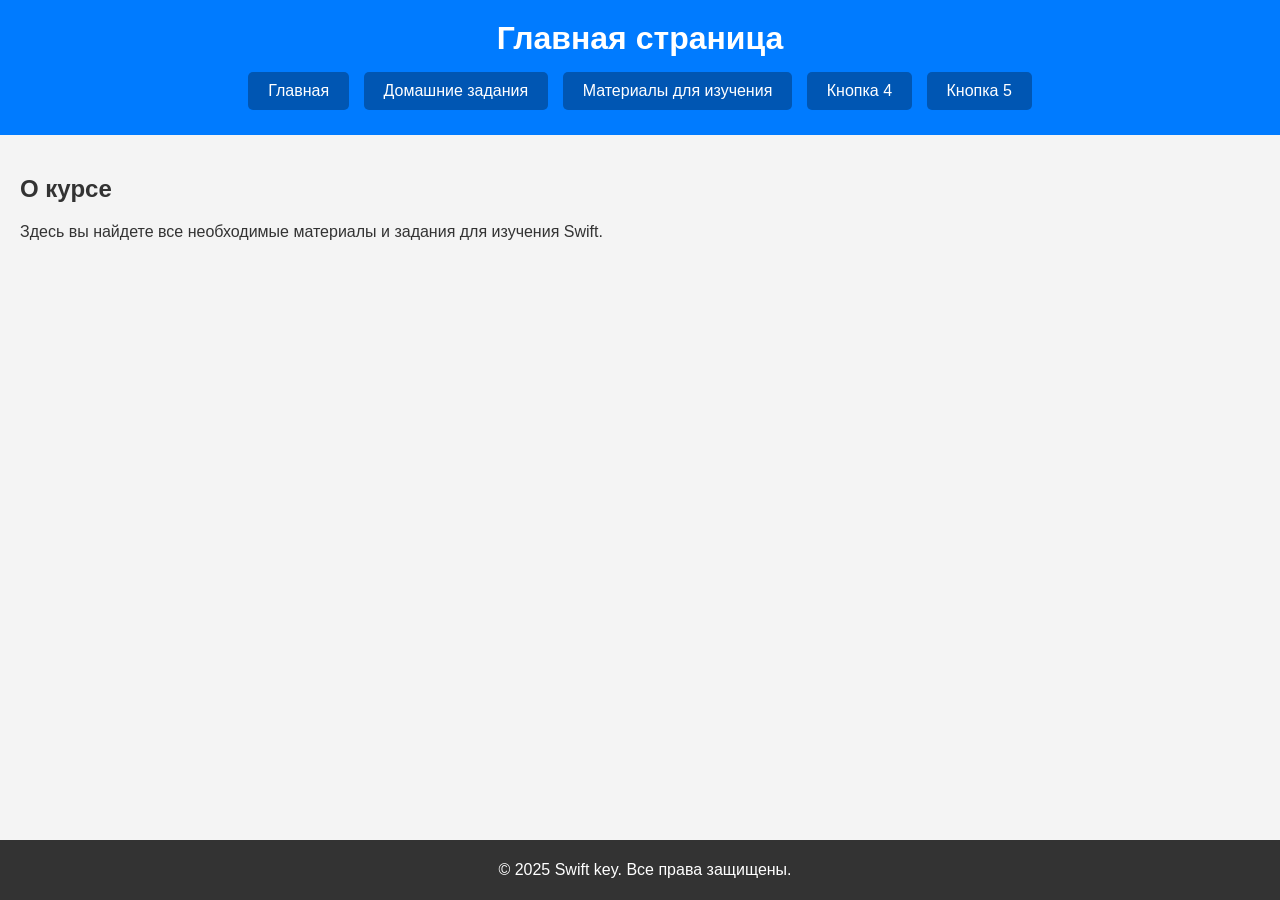
<file: index.html>
<!DOCTYPE html>
<html lang="ru">
<head>
    <meta charset="UTF-8">
    <meta name="viewport" content="width=device-width, initial-scale=1.0">
    <link rel="stylesheet" href="styles.css">
    <title>Главная страница</title>
<!--     <script src="JS/header.js" defer></script> -->
    <script src="JS/loadHTML.js" defer></script>
</head>
<body>
     <header>
        <h1>Главная страница</h1>
        <nav>
            <a href="index.html" class="button">Главная</a>
            <a href="homework.html" class="button">Домашние задания</a>
            <a href="materials.html" class="button">Материалы для изучения</a>
            <a href="#" class="button">Кнопка 4</a>
            <a href="#" class="button">Кнопка 5</a>
        </nav>
    </header>
    <main>
        <section>
            <h2>О курсе</h2>
            <p>Здесь вы найдете все необходимые материалы и задания для изучения Swift.</p>
        </section>
    </main>
    <div id="footer"></div> <!-- Контейнер для футера -->
</body>
</html>
</file>
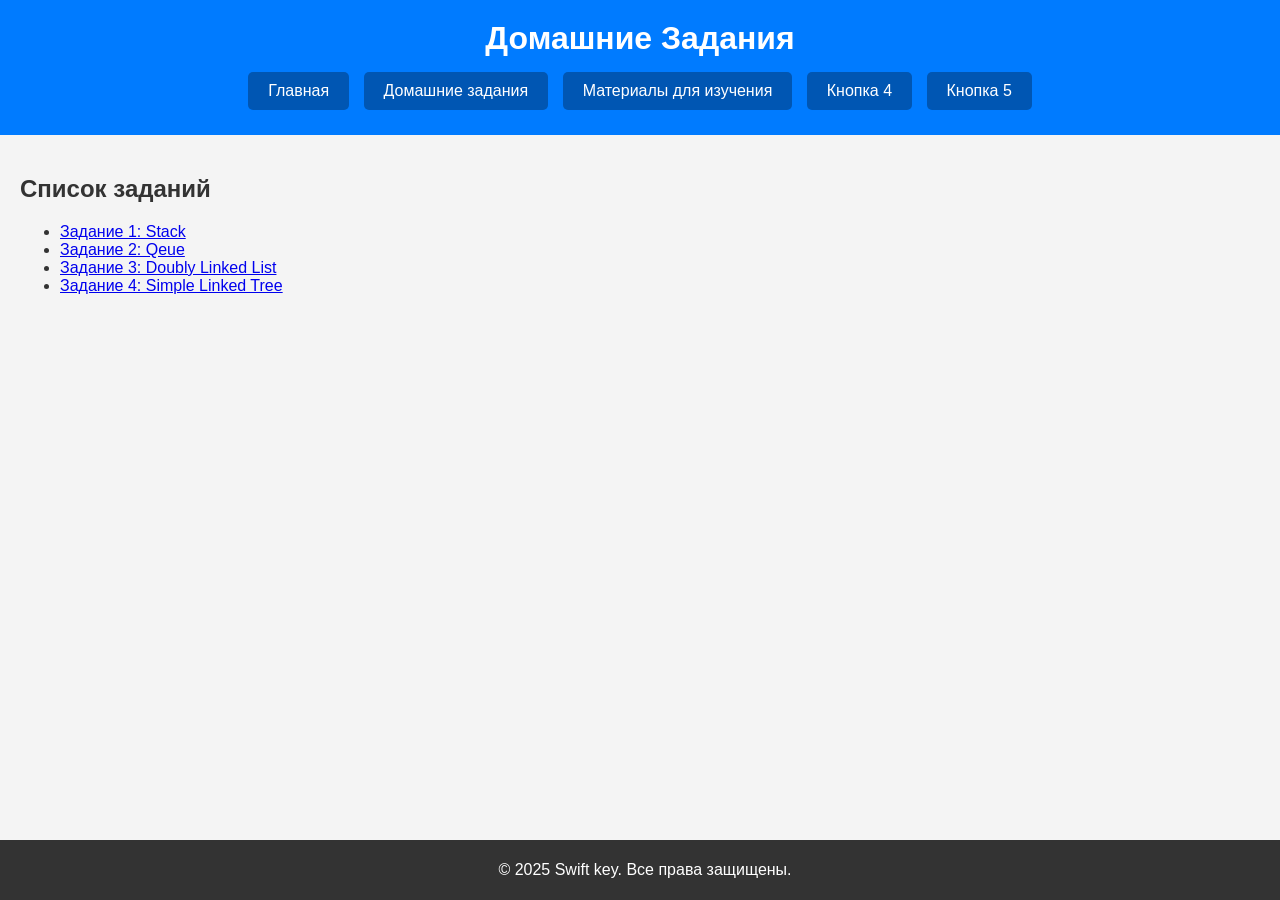
<file: homework.html>
<!DOCTYPE html>
<html lang="ru">
<head>
    <meta charset="UTF-8">
    <meta name="viewport" content="width=device-width, initial-scale=1.0">
    <title>Домашние задания</title>
    <link rel="stylesheet" href="styles.css">
    <script src="JS/loadHTML.js" defer></script> 
</head>
<body>
     <header>
        <h1>Домашние Задания</h1>
        <nav>
            <a href="index.html" class="button">Главная</a>
            <a href="homework.html" class="button">Домашние задания</a>
            <a href="materials.html" class="button">Материалы для изучения</a>
            <a href="#" class="button">Кнопка 4</a>
            <a href="#" class="button">Кнопка 5</a>
        </nav>
    </header>
    <main>
        <section>
            <h2>Список заданий</h2>
            <ul>
                <li><a href="#">Задание 1: Stack</a></li>
                <li><a href="#">Задание 2: Qeue</a></li>
                <li><a href="doublylinkedlist.html">Задание 3: Doubly Linked List</a></li>
                 <li><a href="HomeWorks/simpleTree.html">Задание 4: Simple Linked Tree</a></li>
            </ul>
        </section>
    </main>
     <div id="footer"></div> <!-- Контейнер для футера -->
</body>
</html>
</file>
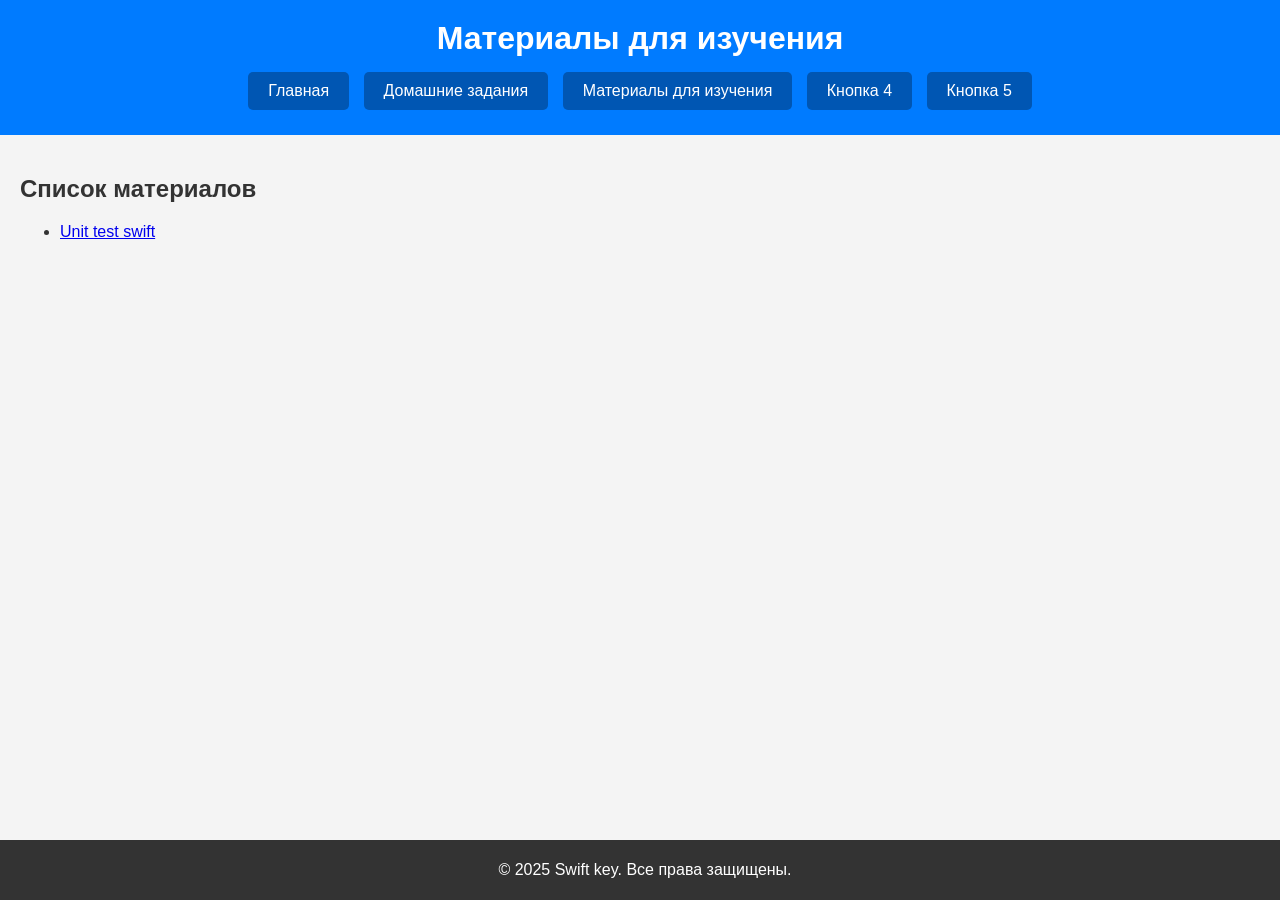
<file: materials.html>
<!DOCTYPE html>
<html lang="ru">
<head>
    <meta charset="UTF-8">
    <meta name="viewport" content="width=device-width, initial-scale=1.0">
    <title>Материалы для изучения</title>
    <link rel="stylesheet" href="styles.css">
<!--     <script src="JS/header.js" defer></script>  -->
    <script src="JS/loadHTML.js" defer></script> 
</head>
<body>
    <header>
        <h1>Материалы для изучения</h1>
        <nav>
            <a href="index.html" class="button">Главная</a>
            <a href="homework.html" class="button">Домашние задания</a>
            <a href="materials.html" class="button">Материалы для изучения</a>
            <a href="#" class="button">Кнопка 4</a>
            <a href="#" class="button">Кнопка 5</a>
        </nav>
    </header>
    <main>
        <section>
            <h2>Список материалов</h2>
            <ul>
                <li><a href="materials/unitTests.html">Unit test swift</a></li>
<!--                 <li><a href="#">Основы Swift</a></li>
                <li><a href="#">Работа с UIKit</a></li>
                <li><a href="#">SwiftUI для начинающих</a></li> -->
            </ul>
        </section>
    </main>
    <div id="footer"></div> <!-- Контейнер для футера -->
</body>
</html>
</file>
<file: styles.css>
/* Общие стили */
body {
    font-family: Arial, sans-serif;
    margin: 0;
    padding: 0;
    background-color: #f4f4f4;
    color: #333;
}

header {
    background-color: #007BFF;
    color: white;
    padding: 20px;
    text-align: center;
}

header h1 {
    margin: 0;
}

nav {
    margin-top: 10px;
}

nav .button {
    color: white;
    background-color: #0056b3;
    padding: 10px 20px;
    margin: 5px;
    text-decoration: none;
    border-radius: 5px;
    display: inline-block;
}

nav .button:hover {
    background-color: #004080;
}

main {
    padding: 20px;
    padding-bottom: 50px; /* Отступ снизу */
}

footer {
    background-color: #333;
    color: white;
    text-align: center;
    padding: 5px;
    position: fixed;
    bottom: 0;
    width: 100%;
}

/* Стили для подсветки кода */
pre {
    background-color: #f8f9fa;
    padding: 15px;
    border-radius: 5px;
    overflow-x: auto;
}

code {
    font-family: "Courier New", Courier, monospace;
}

.video-container {
    display: flex;
    justify-content: center;
    align-items: center;
    width: 100%;
    margin: 20px auto; /* Центрирование блока */
}

.video-container iframe {
    width: 100%;
    max-width: 640px; /* Максимальная ширина видео */
    height: auto;
    aspect-ratio: 16 / 9; /* Сохранение пропорций */
}
</file>
